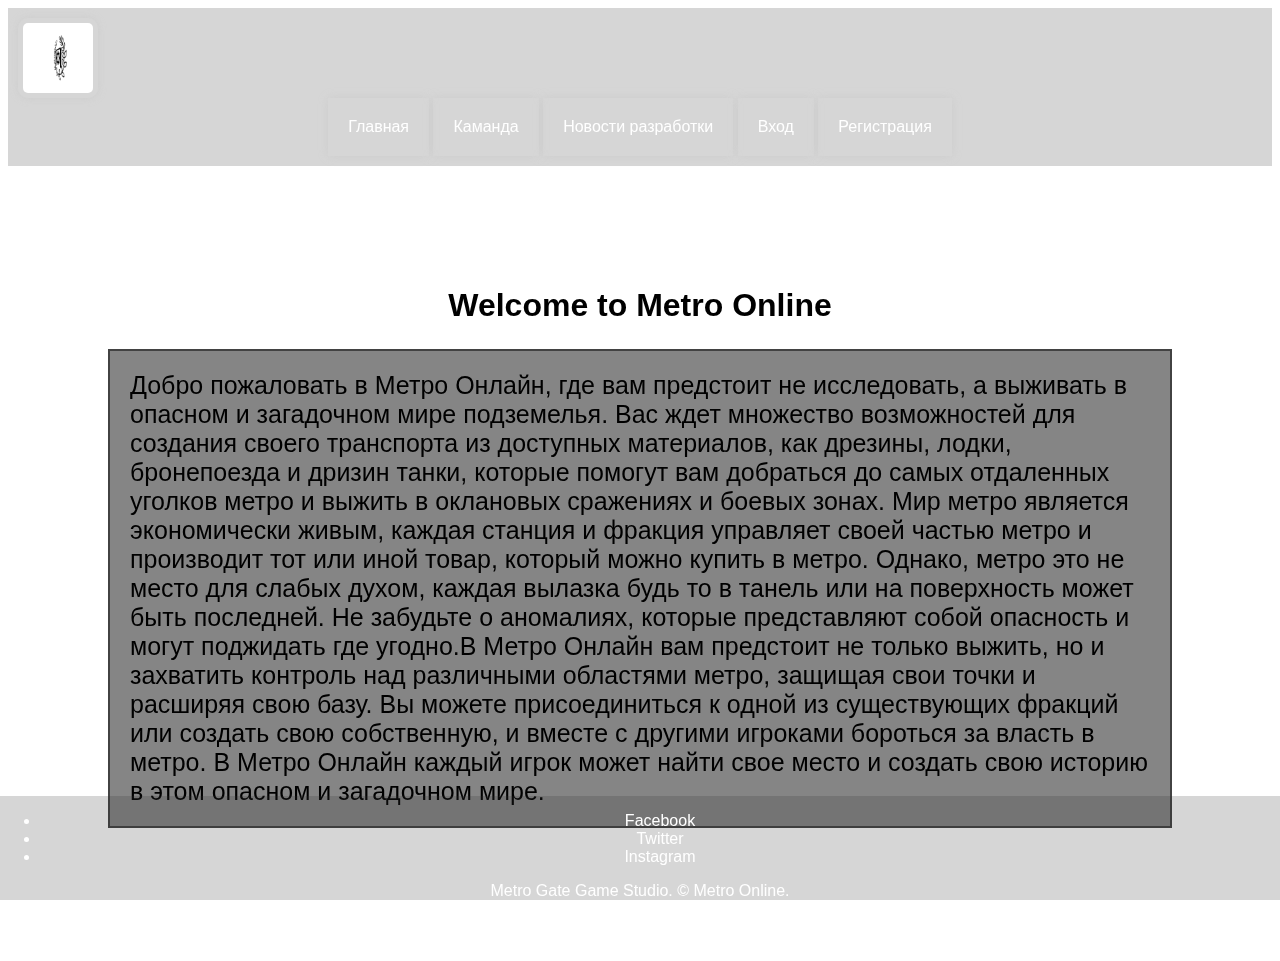
<file: index.html>
<!DOCTYPE html>
<html lang="ru" dir="ltr">
<head>
  <meta charset="UTF-8">
  <title>Metro Online</title>
  <link rel="stylesheet" type="text/css" href="CSS/style.css">
</head>
<header>
   <img src="images/Logo.gif" alt="Logo" class="logo">
   <nav>
    <a href="index.html">Главная</a>
    <a href="team.html">Каманда</a>
    <a href="blog.html">Новости разработки</a>
    <a href="login.html">Вход</a>
    <a href="register.html">Регистрация</a>
   </nav>
</header>
<body>
  <div class="content-box">
    <main>
      <h1>Welcome to Metro Online</h1>
      <div class="content-box2">
        <p>Добро пожаловать в Метро Онлайн, где вам предстоит не исследовать, а выживать в опасном и загадочном мире подземелья. Вас ждет множество возможностей для создания своего транспорта из доступных материалов, как дрезины, лодки, бронепоезда и дризин танки, которые помогут вам добраться до самых отдаленных уголков метро и выжить в оклановых сражениях и боевых зонах. Мир метро является экономически живым, каждая станция и фракция управляет своей частью метро и производит тот или иной товар, который можно купить в метро. Однако, метро это не место для слабых духом, каждая вылазка будь то в танель или на поверхность может быть последней. Не забудьте о аномалиях, которые представляют собой опасность и могут поджидать где угодно.В Метро Онлайн вам предстоит не только выжить, но и захватить контроль над различными областями метро, защищая свои точки и расширяя свою базу. Вы можете присоединиться к одной из существующих фракций или создать свою собственную, и вместе с другими игроками бороться за власть в метро. В Метро Онлайн каждый игрок может найти свое место и создать свою историю в этом опасном и загадочном мире.</p>
      </div>
      <div id="featured-content">
        <!-- featured content such as screenshots or videos can go here -->
      </div>
    </main>
  </div>
  <video id="bg-video" autoplay muted loop>
    <source src="Vidio\FotagMetro.mp4" type="video/mp4">
    Your browser does not support the video tag.
  </video>
</body>
<footer>
  <ul>
    <li><a href="https://www.instagram.com/p/ClQXdZkqPOx/?igshid=MDJmNzVkMjY=">Facebook</a></li>
    <li><a href="https://twitter.com/yourusername">Twitter</a></li>
    <li><a href="https://www.instagram.com/yourusername">Instagram</a></li>
   </ul>
   <div class="content-footer">
    <p1>Metro Gate Game Studio. © Metro Online.</p1>
   </div>
</footer>
</html>
</file>
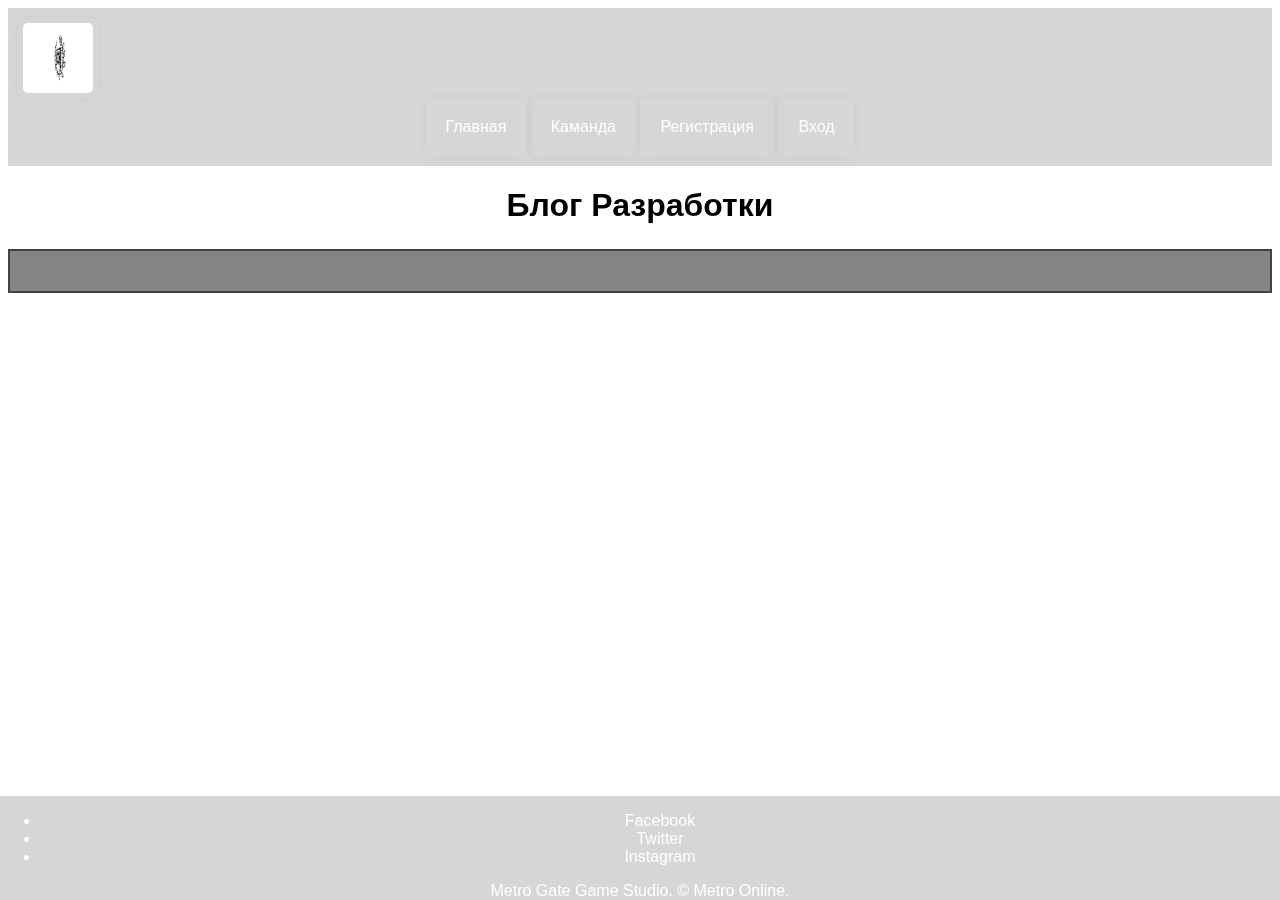
<file: blog.html>
<!DOCTYPE html>
<html lang="ru" dir="ltr">
  <head>
    <meta charset="UTF-8">
    <link rel="stylesheet" href="CSS\style.css">
    <title>Blog</title>
  </head>
  <header>
     <img src="images/Logo.gif" alt="Logo" class="logo">
     <nav>
      <a href="index.html">Главная</a>
      <a href="team.html">Каманда</a>
      <a href="register.html">Регистрация</a>
      <a href="login.html">Вход</a>
     </nav>
  </header>
  <body>
    <h1>Блог Разработки</h1>
       <p>
         
       </p>
    <video id="bg-video" autoplay muted loop>
      <source src="Vidio\FotagMetro.mp4" type="video/mp4">
      Your browser does not support the video tag.
    </video>
  </body>
  <footer>
    <ul>
      <li><a href="https://www.facebook.com/yourusername">Facebook</a></li>
      <li><a href="https://twitter.com/yourusername">Twitter</a></li>
      <li><a href="https://www.instagram.com/yourusername">Instagram</a></li>
     </ul>
     <div class="content-footer">
      <p1>Metro Gate Game Studio. © Metro Online.</p1>
     </div>
  </footer>
</html>
</file>
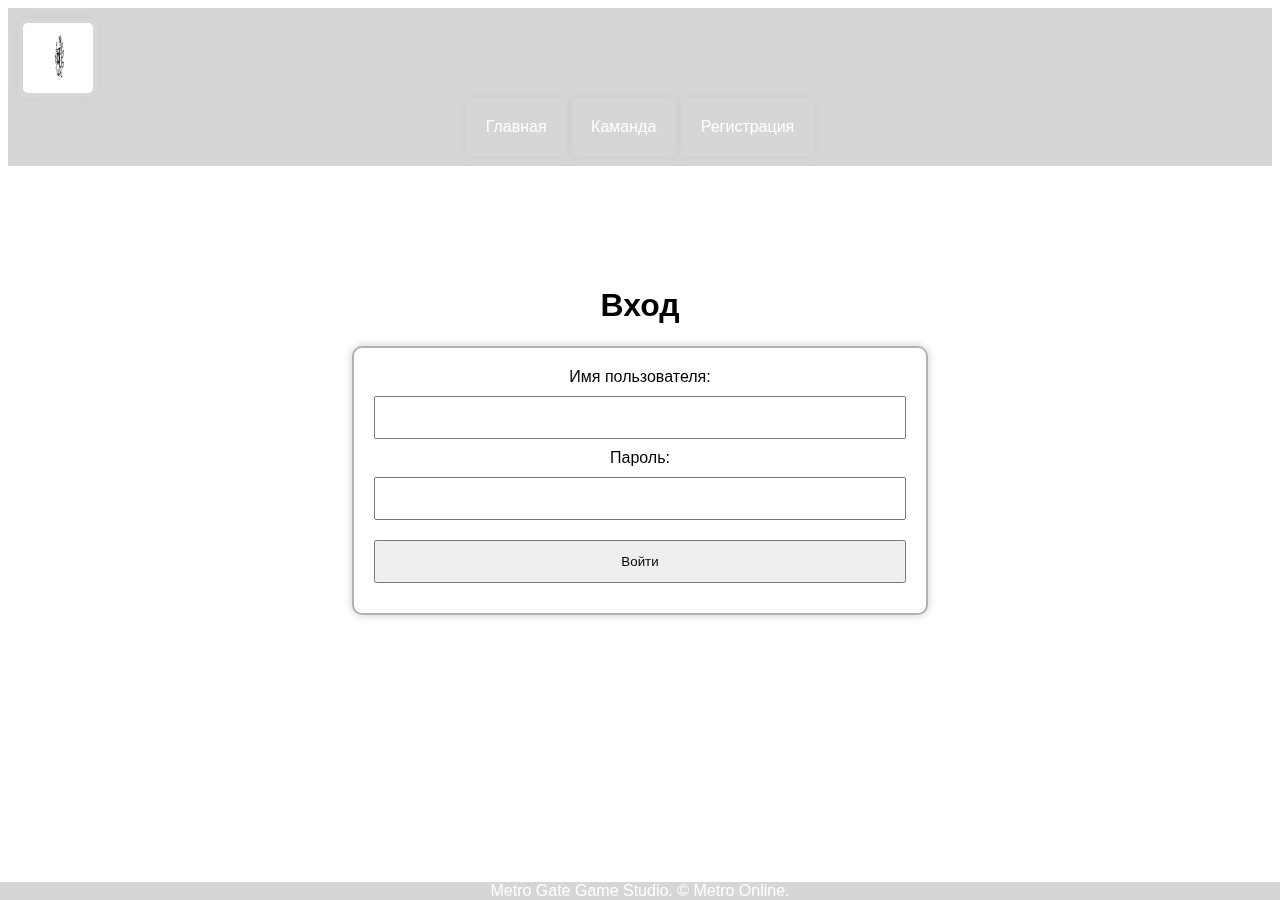
<file: login.html>
<!DOCTYPE html>
<html lang="ru" dir="ltr">
  <head>
    <meta charset="UTF-8">
    <title>Вход</title>
    <link rel="stylesheet" href="CSS\style.css">
  </head>
  <header>
     <img src="images/Logo.gif" alt="Logo" class="logo">
     <nav>
      <a href="index.html">Главная</a>
      <a href="team.html">Каманда</a>
      <a href="register.html">Регистрация</a>
     </nav>
  </header>
  <body>
    <video id="bg-video" autoplay muted loop>
      <source src="Vidio\FotagMetro.mp4" type="video/mp4">
      Your browser does not support the video tag.
    </video>
    <main>
      <h1>Вход</h1>
      <div class="content-box">
        <form>
          <label for="username">Имя пользователя:</label>
          <input type="text" id="username" name="username">
          <label for="password">Пароль:</label>
          <input type="password" id="password" name="password">
          <input type="submit" value="Войти">
        </form>
      </div>
    </main>
    <footer>
      <div class="content-footer">
       <p1>Metro Gate Game Studio. © Metro Online.</p1>
      </div>
    </footer>
  </body>
</html>
</file>
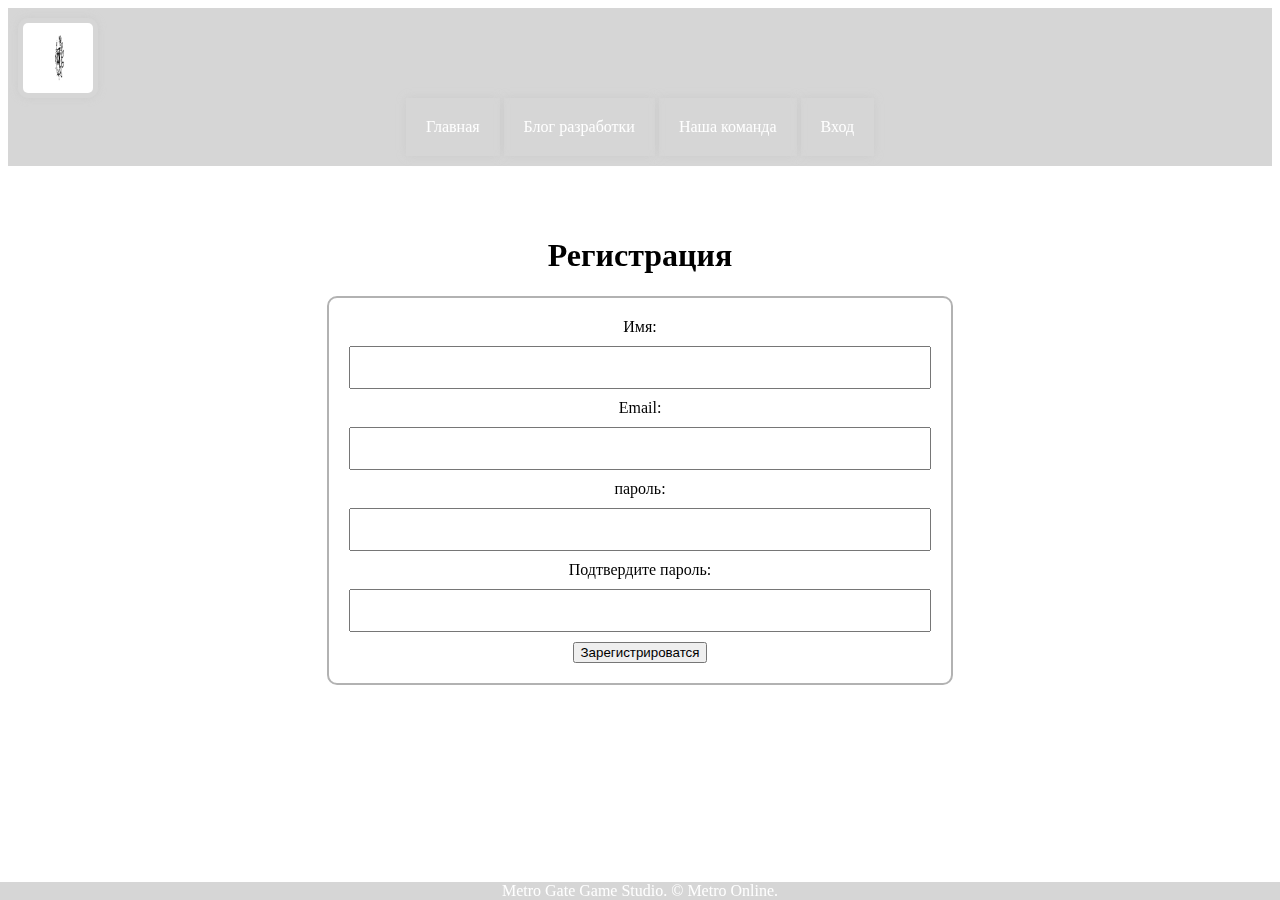
<file: register.html>
<!DOCTYPE html>
<html lang="ru" dir="ltr">
<head>
  <meta charset="UTF-8">
  <title>Registration</title>
  <link rel="stylesheet" type="text/css" href="CSS\styleRegister.CSS">
</head>
<header>
  <img src="images/Logo.gif" alt="Logo" class="logo">
  <nav>
    <a href="index.html">Главная</a>
    <a href="blog.html">Блог разработки</a>
    <a href="team.html">Наша команда</a>
    <a href="login.html">Вход</a>
  </nav>
</header>
<body>
  <video id="bg-video" autoplay muted loop>
    <source src="Vidio\FotagMetro.mp4" type="video/mp4">
    Your browser does not support the video tag.
  </video>
  <main>
    <div class="content-box">
      <h1>Регистрация</h1>
      <form>
        <label for="username">Имя:</label>
        <input type="text" id="username" name="username">
        <br>
        <label for="email">Email:</label>
        <input type="email" id="email" name="email">
        <br>
        <label for="password">пароль:</label>
        <input type="password" id="password" name="password">
        <br>
        <label for="confirm-password">Подтвердите пароль:</label>
        <input type="password" id="confirm-password" name="confirm-password">
        <br>
        <button type="submit">Зарегистрироватся</button>
      </form>
    </div>
  </main>
  <footer>
    <div class="content-footer">
     <p1>Metro Gate Game Studio. © Metro Online.</p1>
    </div>
  </footer>
</body>
</html>
</file>
<file: CSS/style.css>
body {
font-family: 'Anton', sans-serif;
background-size: cover;
background-repeat: no-repeat;
}
header {
background-color: rgba(51, 51, 51, 0.2);
color: #fff;
padding: 10px;
}
nav a {
color: #fff;
text-decoration: none;
padding: 20px;
display: inline-block;
}
nav a {
color: #fff;
text-decoration: none;
padding: 20px;
display: inline-block;
box-shadow: 0 0 10px #ccc;
}
.logo {
width: 70px;
height: auto;
display: block;
margin: 2;
padding: 5px;
border-radius: 10px;
box-shadow: 0 0 10px #ccc;
}
header nav {
text-align: center;
}
main{
width: auto;
height: auto;
display: block;
margin: auto;
padding: 100px;
}
.content-box{
display: flex;
align-items: center;
height: 100%;
width: 100%;
}
h1 {
text-align: center;
}
footer {
position: fixed;
bottom: 0;
width: 100%;
background-color: rgba(51, 51, 51, 0.2);
color: #fff;
padding: 0;
text-align: center;
left: 0;
right: 0;
}

footer a {
color: #fff;
text-decoration: none;
}

video#bg-video {
position: fixed;
top: 50%;
left: 50%;
min-width: 100%;
min-height: 100%;
width: auto;
height: auto;
z-index: -1;
transform: translate(-50%, -50%);
}
form {
border: 2px solid rgba(0, 0, 0, 0.5);
padding: 20px;
border-radius: 10px;
box-shadow: 0 0 10px #ccc;
}

.button {
background-color: #333;
color: #fff;
padding: 10px 20px;
border-radius: 10px;
box-shadow: 0 0 10px #ccc;
transition: background-color 0.3s ease;
}

.button:hover {
background-color: #444;
}
p{
padding: 20px;
border: 2px solid rgba(0, 0, 0, 0.5);
background-color: rgba(51, 51, 51, 0.6);
font-size: 25px;
}
.content {
display: flex;
align-items: center;
height: 100%;
width: 100%;
}
@font-face {
    font-family: 'Anton';
    src: url('https://example.com/fonts/MyFont.ttf') format('truetype');
}
form {
width: 50%; /* Задает ширину формы */
margin: auto; /* Центрирует форму по горизонтали */
display: flex; /* Отображает форму как flex-контейнер */
flex-wrap: wrap; /* Разрешает перенос элементов на новую строку */
align-items: center; /* Выравнивает элементы по центру по вертикали */
justify-content: center; /* Выравнивает элементы по центру по горизонтали */
padding: 20px; /* Задает отступы вокруг формы */
border: 2px solid rgba(0, 0, 0, 0.3); /* Задает рамку вокруг формы */
border-radius: 10px; /* Задает скругление углов */
}
form input {
width: 100%; /* Задает ширину поля ввода */
margin: 10px 0; /* Задает отступы вокруг поля ввода */
padding: 12px 20px; /* Задает отступы внутри поля ввода */
box-sizing: border-box; /* Включает учет отступов и рамки в расчете ширины и высоты элемента */
}
.button {
background-color: #333;
color: #fff;
padding: 10px 20px;
border-radius: 10px; /* Задает скругление углов */
box-shadow: 0 0 10px #ccc; /* Задает тень */
transition: background-color 0.3s ease;  /*Задает плавность перехода */
}
.button:hover {
background-color: #444; /* Задает цвет при наведении */
</file>
